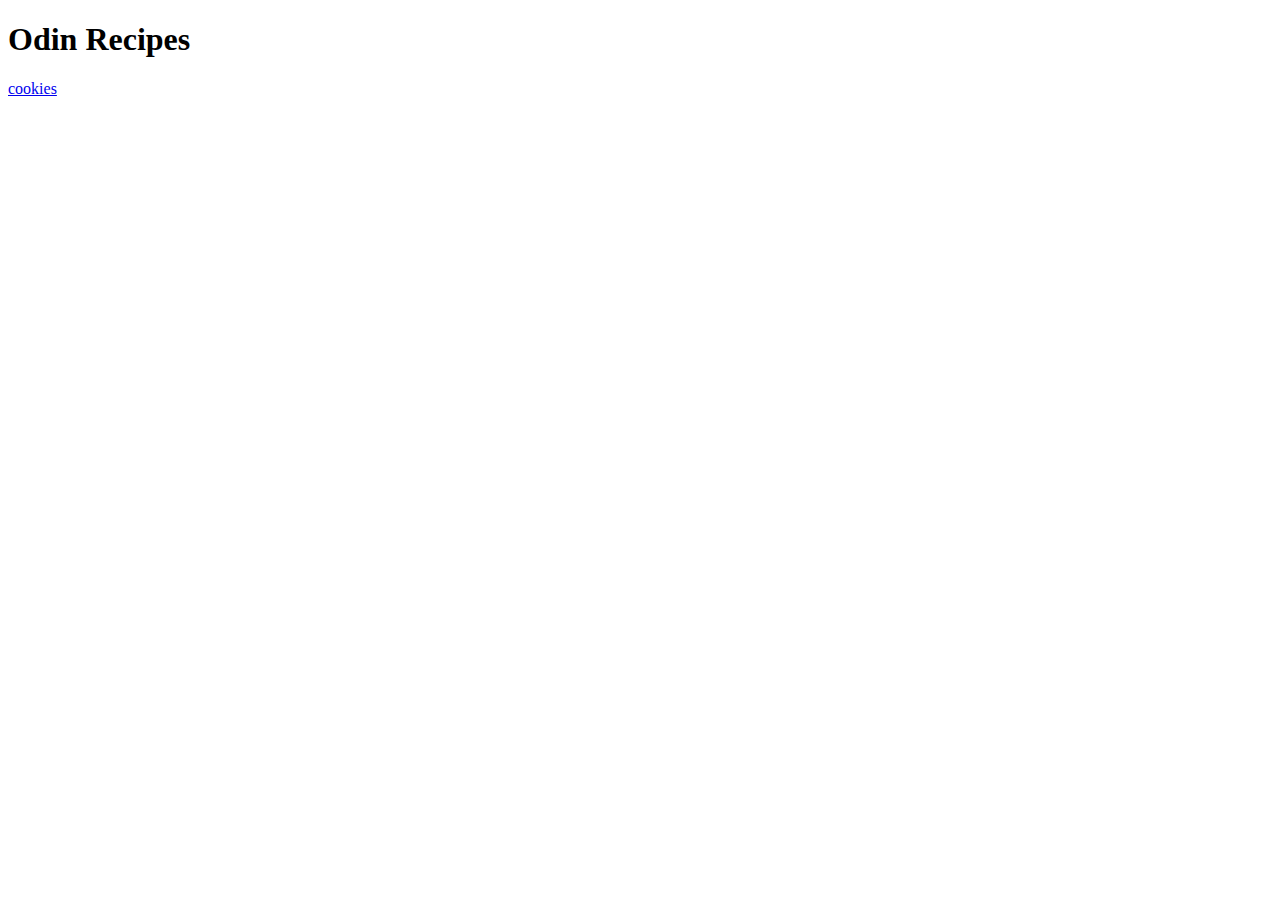
<file: index.html>
<!DOCTYPE html>
<html lang="en">
    <head>
    <meta charset="UTF-8">
    <title>My First Website (Recipes) </title>


    </head>

    <body>
        <h1>Odin Recipes</h1>
        <a href="recipes/cookies.html">cookies</a>
    </body>
</html>
</file>
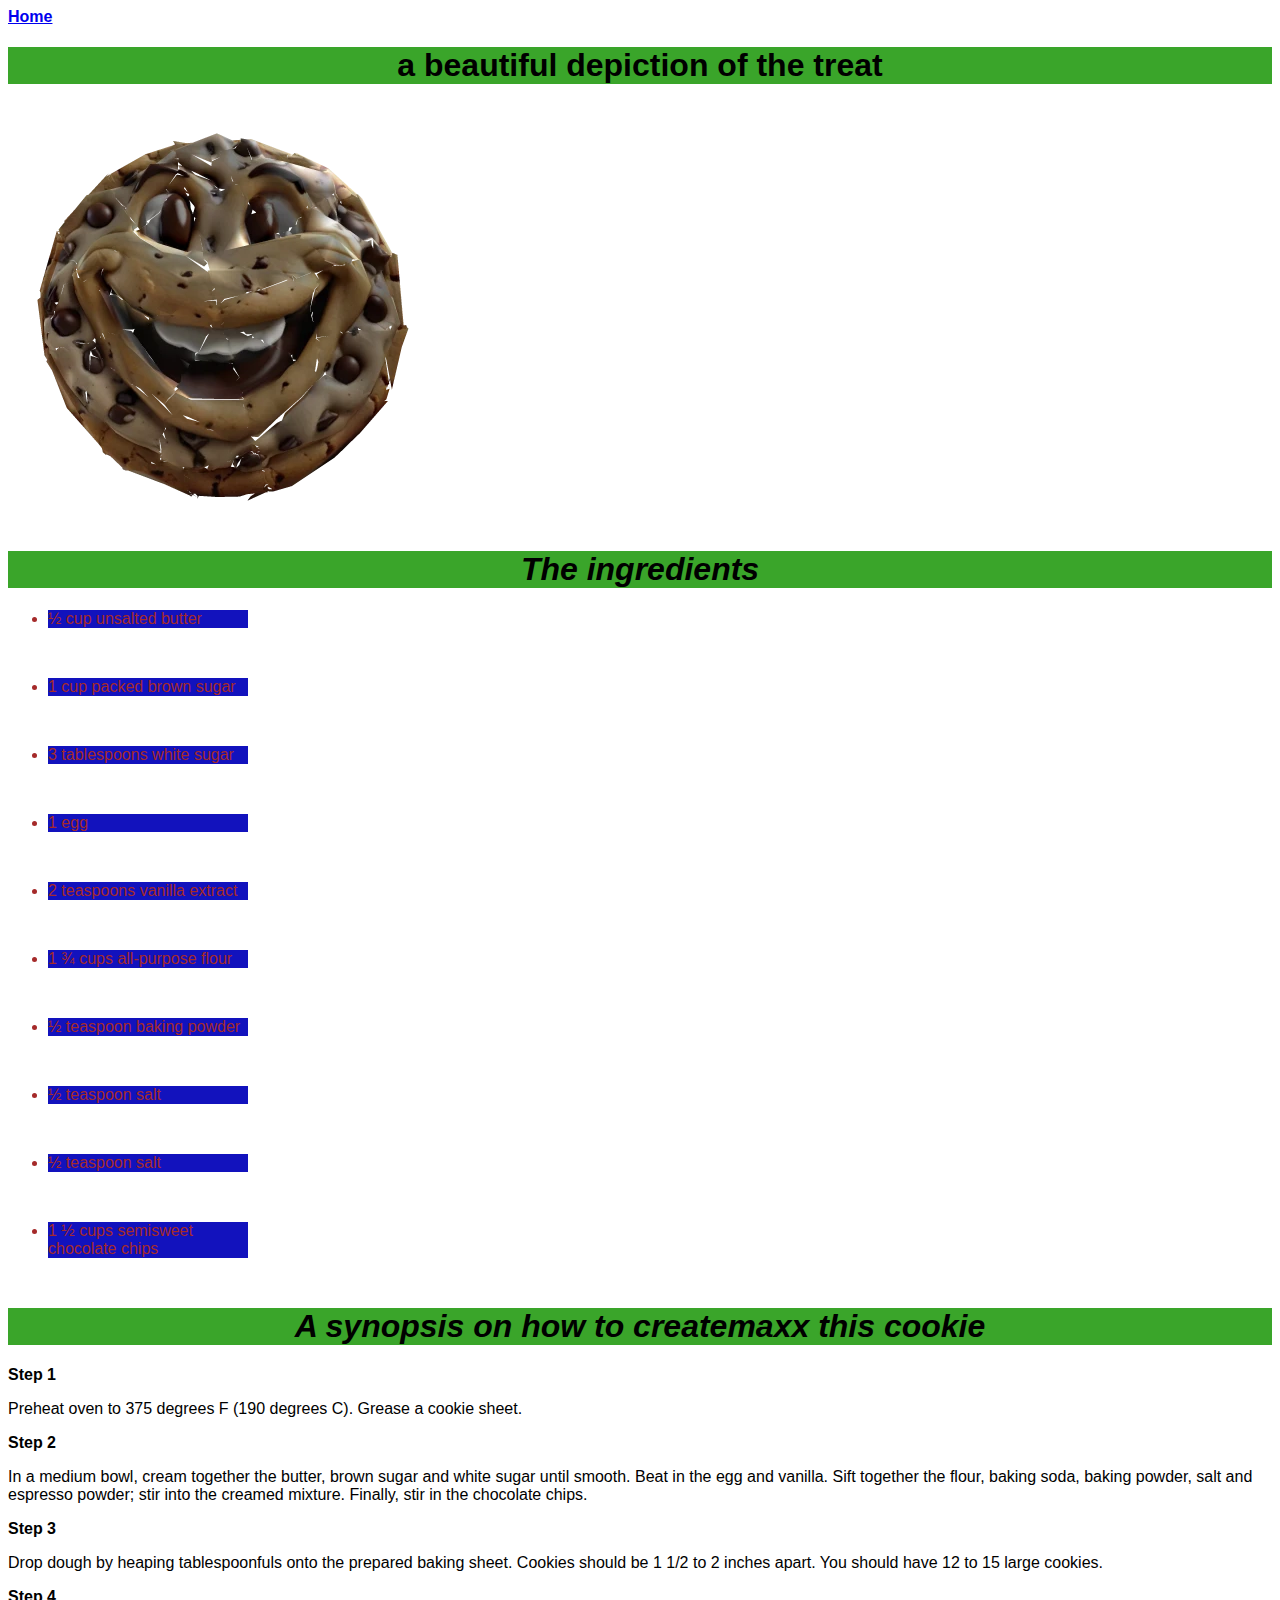
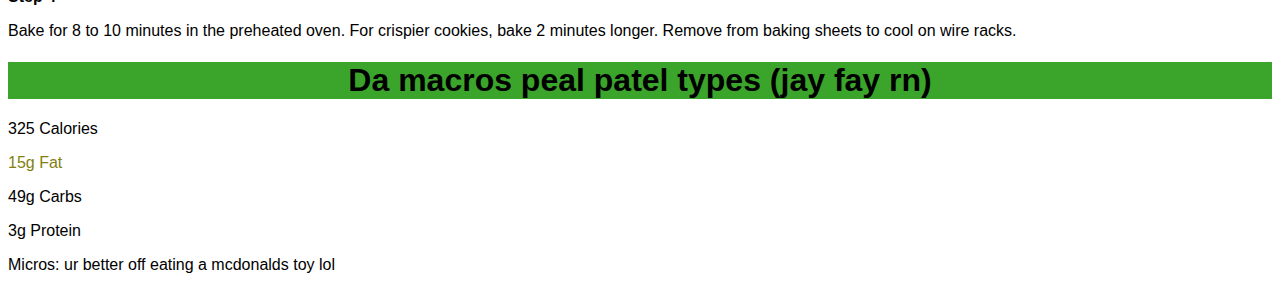
<file: recipes/cookies.html>
<!DOCTYPE html>
<html lang="en">
    <head>
    <meta charset="UTF-8">
    <link rel="stylesheet" href="style.css">


    </head>

    <body>
       <strong><a href="../index.html" >Home</a></strong>

       <h1 class="headers">a beautiful depiction of the treat</h1>

       <img src='../images/cookie.jpg' alt="a funny cookie image"/>

       <em><h1 class="headers">The ingredients</h1></em>


       <ul>
        <li>½ cup unsalted butter</li>
        <li>1 cup packed brown sugar</li>
        <li>3 tablespoons white sugar</li>
        <li>1 egg</l1>
        <li>2 teaspoons vanilla extract</li>
        <li>1 ¾ cups all-purpose flour</li>
        <li>½ teaspoon baking powder</li>
        <li>½ teaspoon salt</li>
        <li>½ teaspoon salt</li>
        <li>1 ½ cups semisweet chocolate chips</li>
       </ul>
       

       <em><h1 class="headers">A synopsis on how to createmaxx this cookie</h1></em>

       <strong>Step 1</strong>

       <p>
        Preheat oven to 375 degrees F (190 degrees C). Grease a cookie sheet.

       </p>
       <strong>Step 2</strong>
       <p>
        In a medium bowl, cream together the butter, brown sugar and white sugar until smooth. Beat in the egg and vanilla. Sift together the flour, baking soda, baking powder, salt and espresso powder; stir into the creamed mixture. Finally, stir in the chocolate chips.


       </p>
       <strong>Step 3</strong>
       <p>
        Drop dough by heaping tablespoonfuls onto the prepared baking sheet. Cookies should be 1 1/2 to 2 inches apart. You should have 12 to 15 large cookies.


       </p>
       <strong>Step 4</strong>
       <p>
        Bake for 8 to 10 minutes in the preheated oven. For crispier cookies, bake 2 minutes longer. Remove from baking sheets to cool on wire racks.



       </p>

       <h1 class="headers">Da macros peal patel types (jay fay rn) </h1>

       <p>

        325 Calories
       </p>
       
       <p id="fat">

        15g Fat
       </p>

       <p>

        49g Carbs
       </p>
       <p>

        3g Protein
       </p>
       <p>
        Micros: ur better off eating a mcdonalds toy lol
       </p>



       

    
    </body>
</html>
</file>
<file: recipes/style.css>
.headers{
    text-align: center;
    align-items: center;
    background-color: rgb(58, 165, 42);

}
li{
    background-color: rgb(18, 18, 189);
    width: 200px;
    color: brown;
    border: 50px;
    border-color: black;
    box-sizing: content-box;
    margin-bottom: 50px;
}
/* this is specific to jus the fat its an id*/
#fat{
    color: rgb(129, 129, 15);
}   
*{
    font-family: 'Franklin Gothic Medium', 'Arial Narrow', Arial, sans-serif;
}
</file>
